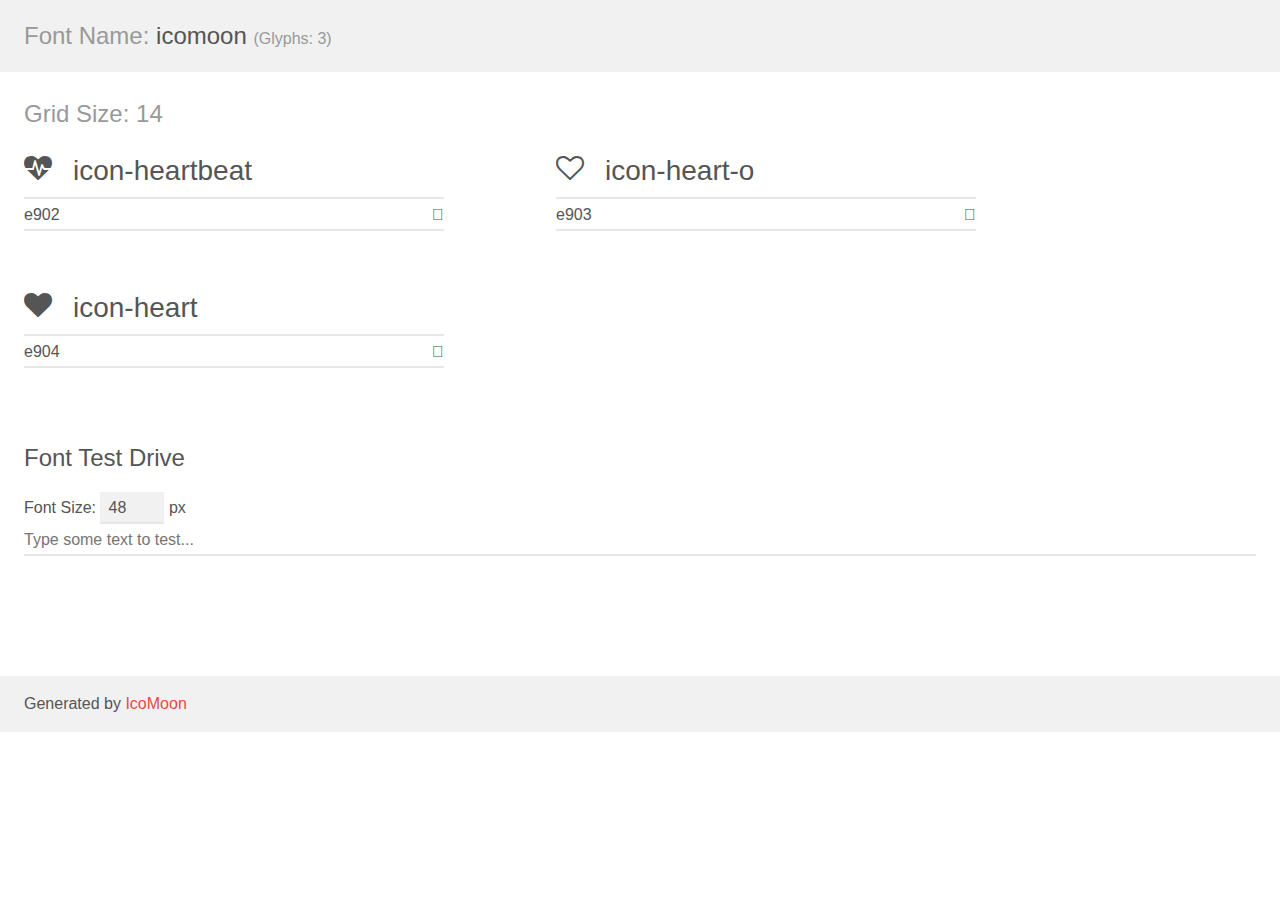
<file: demo.html>
<!doctype html>
<html>
<head>
    <meta charset="utf-8">
    <title>IcoMoon Demo</title>
    <meta name="description" content="An Icon Font Generated By IcoMoon.io">
    <meta name="viewport" content="width=device-width, initial-scale=1">
    <link rel="stylesheet" href="demo-files/demo.css">
    <link rel="stylesheet" href="style.css"></head>
<body>
    <div class="bgc1 clearfix">
        <h1 class="mhmm mvm"><span class="fgc1">Font Name:</span> icomoon <small class="fgc1">(Glyphs:&nbsp;3)</small></h1>
    </div>
    <div class="clearfix mhl ptl">
        <h1 class="mvm mtn fgc1">Grid Size: 14</h1>
        <div class="glyph fs1">
            <div class="clearfix bshadow0 pbs">
                <span class="icon-heartbeat">
                
                </span>
                <span class="mls"> icon-heartbeat</span>
            </div>
            <fieldset class="fs0 size1of1 clearfix hidden-false">
                <input type="text" readonly value="e902" class="unit size1of2" />
                <input type="text" maxlength="1" readonly value="&#xe902;" class="unitRight size1of2 talign-right" />
            </fieldset>
            <div class="fs0 bshadow0 clearfix hidden-true">
                <span class="unit pvs fgc1">liga: </span>
                <input type="text" readonly value="" class="liga unitRight" />
            </div>
        </div>
        <div class="glyph fs1">
            <div class="clearfix bshadow0 pbs">
                <span class="icon-heart-o">
                
                </span>
                <span class="mls"> icon-heart-o</span>
            </div>
            <fieldset class="fs0 size1of1 clearfix hidden-false">
                <input type="text" readonly value="e903" class="unit size1of2" />
                <input type="text" maxlength="1" readonly value="&#xe903;" class="unitRight size1of2 talign-right" />
            </fieldset>
            <div class="fs0 bshadow0 clearfix hidden-true">
                <span class="unit pvs fgc1">liga: </span>
                <input type="text" readonly value="" class="liga unitRight" />
            </div>
        </div>
        <div class="glyph fs1">
            <div class="clearfix bshadow0 pbs">
                <span class="icon-heart">
                
                </span>
                <span class="mls"> icon-heart</span>
            </div>
            <fieldset class="fs0 size1of1 clearfix hidden-false">
                <input type="text" readonly value="e904" class="unit size1of2" />
                <input type="text" maxlength="1" readonly value="&#xe904;" class="unitRight size1of2 talign-right" />
            </fieldset>
            <div class="fs0 bshadow0 clearfix hidden-true">
                <span class="unit pvs fgc1">liga: </span>
                <input type="text" readonly value="" class="liga unitRight" />
            </div>
        </div>
    </div>

    <!--[if gt IE 8]><!-->
    <div class="mhl clearfix mbl">
        <h1>Font Test Drive</h1>
        <label>
            Font Size: <input id="fontSize" type="number" class="textbox0 mbm"
            min="8" value="48" />
            px
        </label>
        <input id="testText" type="text" class="phl size1of1 mvl"
        placeholder="Type some text to test..." value=""/>
        <div id="testDrive" class="icon-">&nbsp;
        </div>
    </div>
    <!--<![endif]-->
    <div class="bgc1 clearfix">
        <p class="mhl">Generated by <a href="https://icomoon.io/app">IcoMoon</a></p>
    </div>

    <script src="demo-files/demo.js"></script>
</body>
</html>
</file>
<file: demo-files/demo.css>
body {
  padding: 0;
  margin: 0;
  font-family: sans-serif;
  font-size: 1em;
  line-height: 1.5;
  color: #555;
  background: #fff;
}
h1 {
  font-size: 1.5em;
  font-weight: normal;
}
small {
  font-size: .66666667em;
}
a {
  color: #e74c3c;
  text-decoration: none;
}
a:hover, a:focus {
  box-shadow: 0 1px #e74c3c;
}
.bshadow0, input {
  box-shadow: inset 0 -2px #e7e7e7;
}
input:hover {
  box-shadow: inset 0 -2px #ccc;
}
input, fieldset {
  font-family: sans-serif;
  font-size: 1em;
  margin: 0;
  padding: 0;
  border: 0;
}
input {
  color: inherit;
  line-height: 1.5;
  height: 1.5em;
  padding: .25em 0;
}
input:focus {
  outline: none;
  box-shadow: inset 0 -2px #449fdb;
}
.glyph {
  font-size: 16px;
  width: 15em;
  padding-bottom: 1em;
  margin-right: 4em;
  margin-bottom: 1em;
  float: left;
  overflow: hidden;
}
.liga {
  width: 80%;
  width: calc(100% - 2.5em);
}
.talign-right {
  text-align: right;
}
.talign-center {
  text-align: center;
}
.bgc1 {
  background: #f1f1f1;
}
.fgc1 {
  color: #999;
}
.fgc0 {
  color: #000;
}
p {
  margin-top: 1em;
  margin-bottom: 1em;
}
.mvm {
  margin-top: .75em;
  margin-bottom: .75em;
}
.mtn {
  margin-top: 0;
}
.mtl, .mal {
  margin-top: 1.5em;
}
.mbl, .mal {
  margin-bottom: 1.5em;
}
.mal, .mhl {
  margin-left: 1.5em;
  margin-right: 1.5em;
}
.mhmm {
  margin-left: 1em;
  margin-right: 1em;
}
.mls {
  margin-left: .25em;
}
.ptl {
  padding-top: 1.5em;
}
.pbs, .pvs {
  padding-bottom: .25em;
}
.pvs, .pts {
  padding-top: .25em;
}
.unit {
  float: left;
}
.unitRight {
  float: right;
}
.size1of2 {
  width: 50%;
}
.size1of1 {
  width: 100%;
}
.clearfix:before, .clearfix:after {
  content: " ";
  display: table;
}
.clearfix:after {
  clear: both;
}
.hidden-true {
  display: none;
}
.textbox0 {
  width: 3em;
  background: #f1f1f1;
  padding: .25em .5em;
  line-height: 1.5;
  height: 1.5em;
}
#testDrive {
  display: block;
  padding-top: 24px;
  line-height: 1.5;
}
.fs0 {
  font-size: 16px;
}
.fs1 {
  font-size: 28px;
}
</file>
<file: style.css>
@font-face {
  font-family: 'icomoon';
  src:  url('fonts/icomoon.eot?motphy');
  src:  url('fonts/icomoon.eot?motphy#iefix') format('embedded-opentype'),
    url('fonts/icomoon.ttf?motphy') format('truetype'),
    url('fonts/icomoon.woff?motphy') format('woff'),
    url('fonts/icomoon.svg?motphy#icomoon') format('svg');
  font-weight: normal;
  font-style: normal;
}

[class^="icon-"], [class*=" icon-"] {
  /* use !important to prevent issues with browser extensions that change fonts */
  font-family: 'icomoon' !important;
  speak: none;
  font-style: normal;
  font-weight: normal;
  font-variant: normal;
  text-transform: none;
  line-height: 1;

  /* Better Font Rendering =========== */
  -webkit-font-smoothing: antialiased;
  -moz-osx-font-smoothing: grayscale;
}

.icon-heartbeat:before {
  content: "\e902";
}
.icon-heart-o:before {
  content: "\e903";
}
.icon-heart:before {
  content: "\e904";
}
</file>
